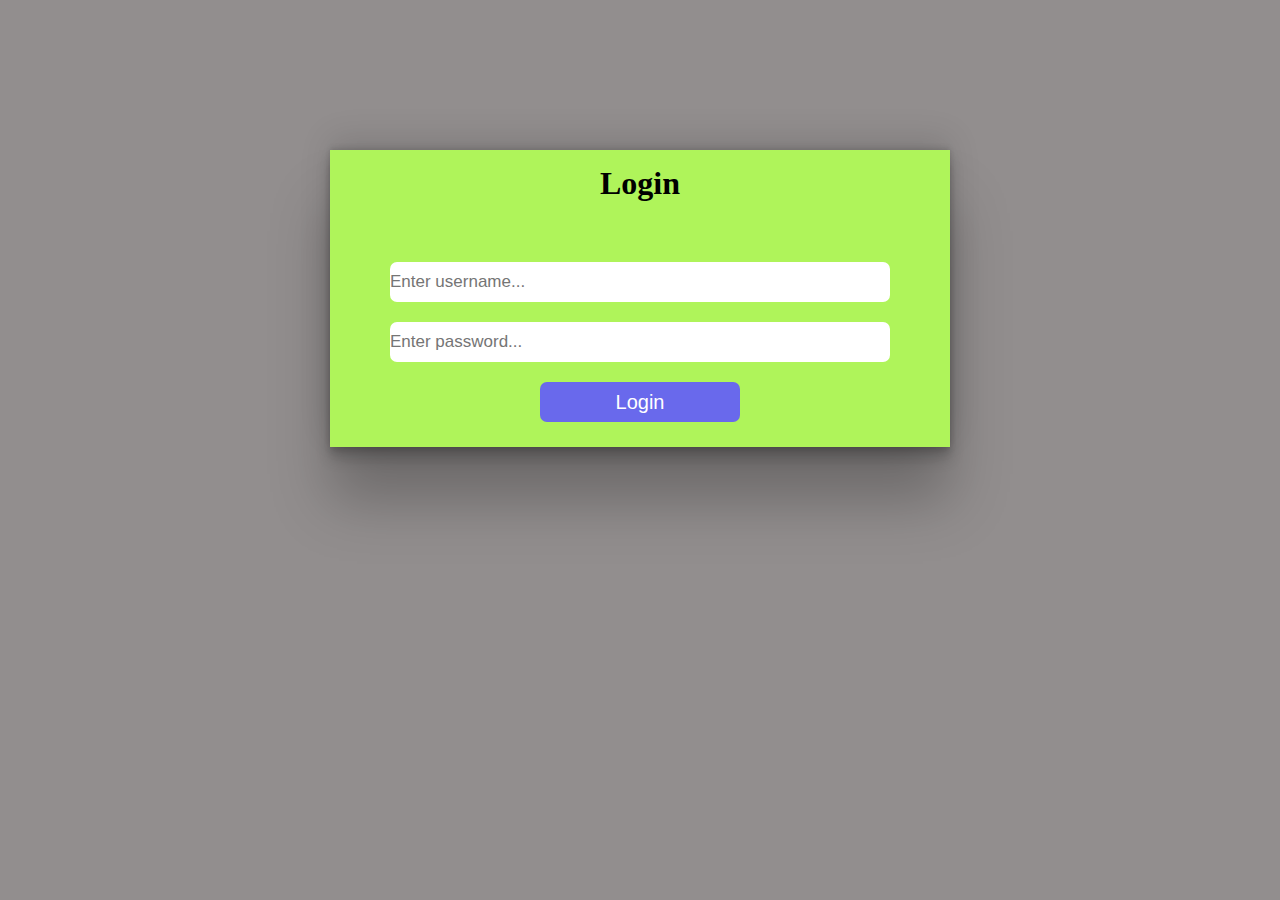
<file: pages/login.html>
<!DOCTYPE html>
<html lang="en">
<head>
    <meta charset="UTF-8">
    <meta name="viewport" content="width=device-width, initial-scale=1.0">
    <!-- General Style -->
    <link rel="stylesheet" href="../styles/login.css">
    <title>Document</title>
</head>
<body>
    <div id="container" class="container">
        <h1>Login</h1>

        <form id="form">
            <input type="text" placeholder="Enter username..." id="username">
            <input type="password" placeholder="Enter password..." id="password">
            
            <button id="btn" class="btn">Login</button>
        </form>
    </div>

    <script src="../js/login.js"></script>
</body>
</html>
</file>
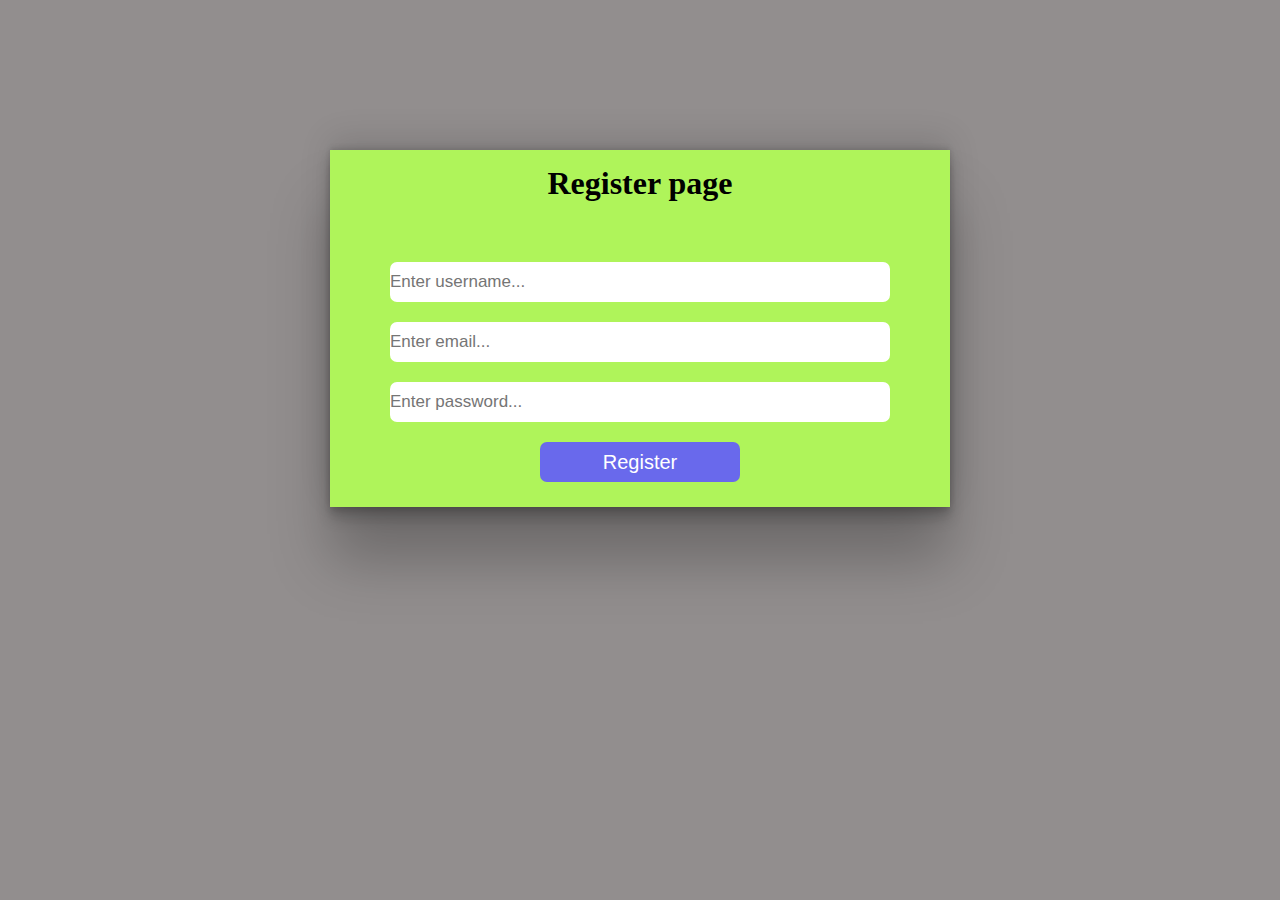
<file: pages/register.html>
<!DOCTYPE html>
<html lang="en">
<head>
    <meta charset="UTF-8">
    <meta name="viewport" content="width=device-width, initial-scale=1.0">
    <!-- General Style -->
    <link rel="stylesheet" href="../styles/register.css">
    <title>Document</title>
</head>
<body>
    <div id="container" class="container">
        <h1>Register page</h1>

        <form id="form">
            <input type="text" placeholder="Enter username..." id="username">
            <input type="email" placeholder="Enter email..." id="email">
            <input type="password" placeholder="Enter password..." id="password">

            <button id="btn" class="btn">Register</button>
        </form>
    </div>

    <script src="../js/register.js"></script>
</body>
</html>
</file>
<file: styles/login.css>
* {
    margin: 0;
    padding: 0;
    box-sizing: border-box;
}

body {
    background-color: #928e8e;
}

.container {
    max-width: 620px;
    width: 100%;
    margin: 0 auto;
    margin-top: 150px;
    background-color: #aff45a;
    box-shadow: rgba(0, 0, 0, 0.25) 0px 54px 55px, rgba(0, 0, 0, 0.12) 0px -12px 30px, rgba(0, 0, 0, 0.12) 0px 4px 6px, rgba(0, 0, 0, 0.17) 0px 12px 13px, rgba(0, 0, 0, 0.09) 0px -3px 5px;
}

h1 {
    text-align: center;
    margin-bottom: 60px;
    padding-top: 15px;
}

#form {
    display: flex;
    flex-direction: column;
    align-items: center;
    gap: 20px;
}

#form input {
    width: 500px;
    height: 40px;
    font-size: 17px;
    border-radius: 7px;
    border: none;
}

.btn {
    width: 200px;
    height: 40px;
    margin-bottom: 25px;
    border-radius: 7px;
    border: none;
    font-size: 20px;
    background-color: rgb(105, 105, 236);
    color: white;
}

.btn:hover {
    background-color: white;
    color: rgb(105, 105, 236);
    font-size: 20px;
    cursor: pointer;
}
</file>
<file: styles/register.css>
* {
    margin: 0;
    padding: 0;
    box-sizing: border-box;
}

body {
    background-color: #928e8e;
}

.container {
    max-width: 620px;
    width: 100%;
    margin: 0 auto;
    margin-top: 150px;
    background-color: #aff45a;
    box-shadow: rgba(0, 0, 0, 0.25) 0px 54px 55px, rgba(0, 0, 0, 0.12) 0px -12px 30px, rgba(0, 0, 0, 0.12) 0px 4px 6px, rgba(0, 0, 0, 0.17) 0px 12px 13px, rgba(0, 0, 0, 0.09) 0px -3px 5px;
}

h1 {
    text-align: center;
    margin-bottom: 60px;
    padding-top: 15px;
}

#form {
    display: flex;
    flex-direction: column;
    align-items: center;
    gap: 20px;
}

#form input {
    width: 500px;
    height: 40px;
    font-size: 17px;
    border-radius: 7px;
    border: none;
}

.btn {
    width: 200px;
    height: 40px;
    margin-bottom: 25px;
    border-radius: 7px;
    border: none;
    font-size: 20px;
    background-color: rgb(105, 105, 236);
    color: white;
}

.btn:hover {
    background-color: white;
    color: rgb(105, 105, 236);
    font-size: 20px;
    cursor: pointer;
}
</file>
